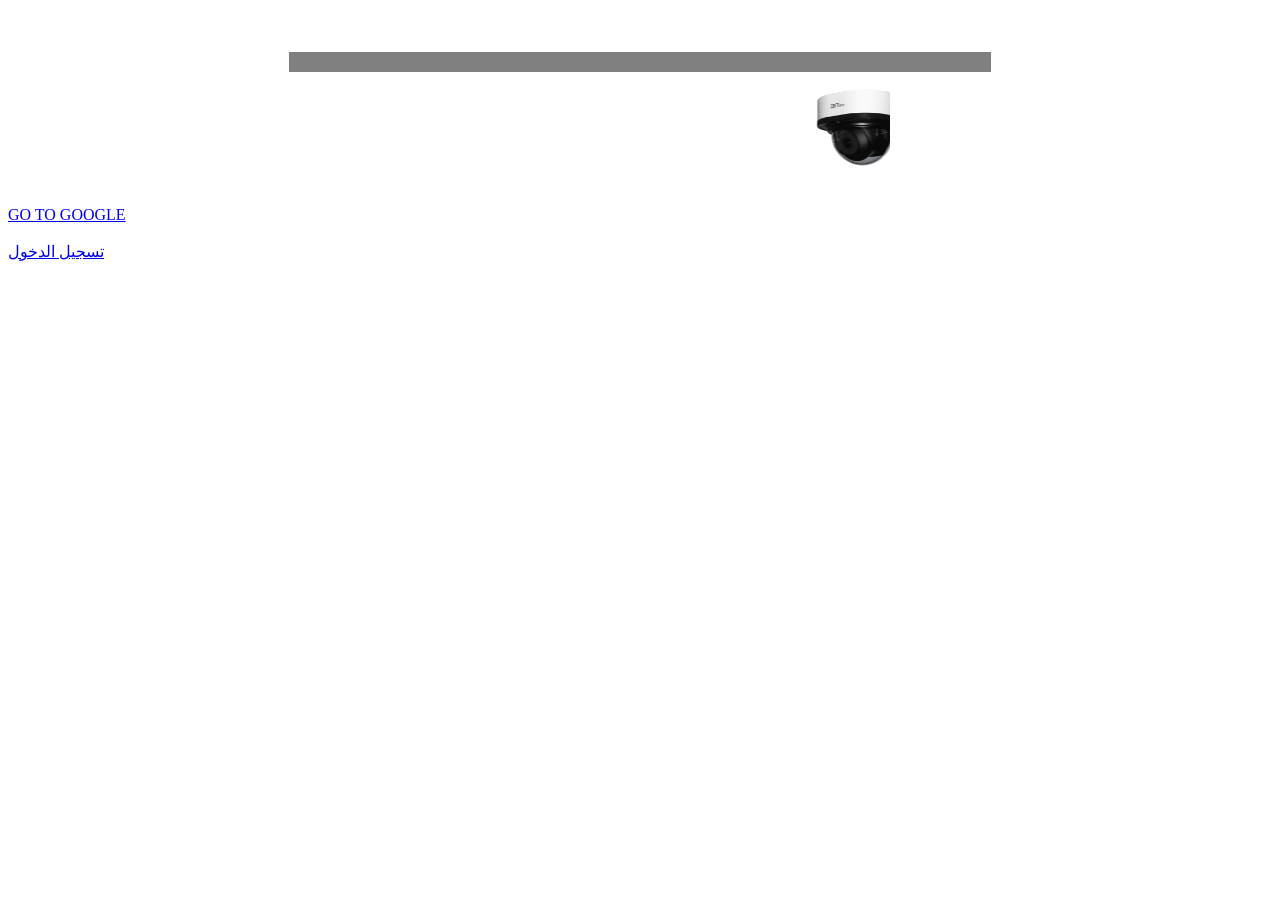
<file: index.html>
<!DOCTYPE html>
<html lang="en">
<head>
    <meta charset="UTF-8">
    <meta name="viewport" content="width=device-width, initial-scale=1.0">
    <title>Document</title>
</head>
<body>
    <br><br>
    <hr width="700" size="20" noshade>
    <center>
      <marquee width="500" heigt="500" loop="2" >
         <img src="emhemed/algo/img14.png" width="100" height="100">
         <img src="emhemed/algo/img14.png" width="100" height="100">
         <img src="emhemed/algo/img14.png" width="100" height="100">
        </marquee>
    </center>
    <br>
    <a href="http://www.google.com" target="_blank" title="محرك قوقل ">GO TO GOOGLE</a>
    <br><br>
    <a href="index2.html">تسجيل الدخول</a>
</body>
</html>
</file>
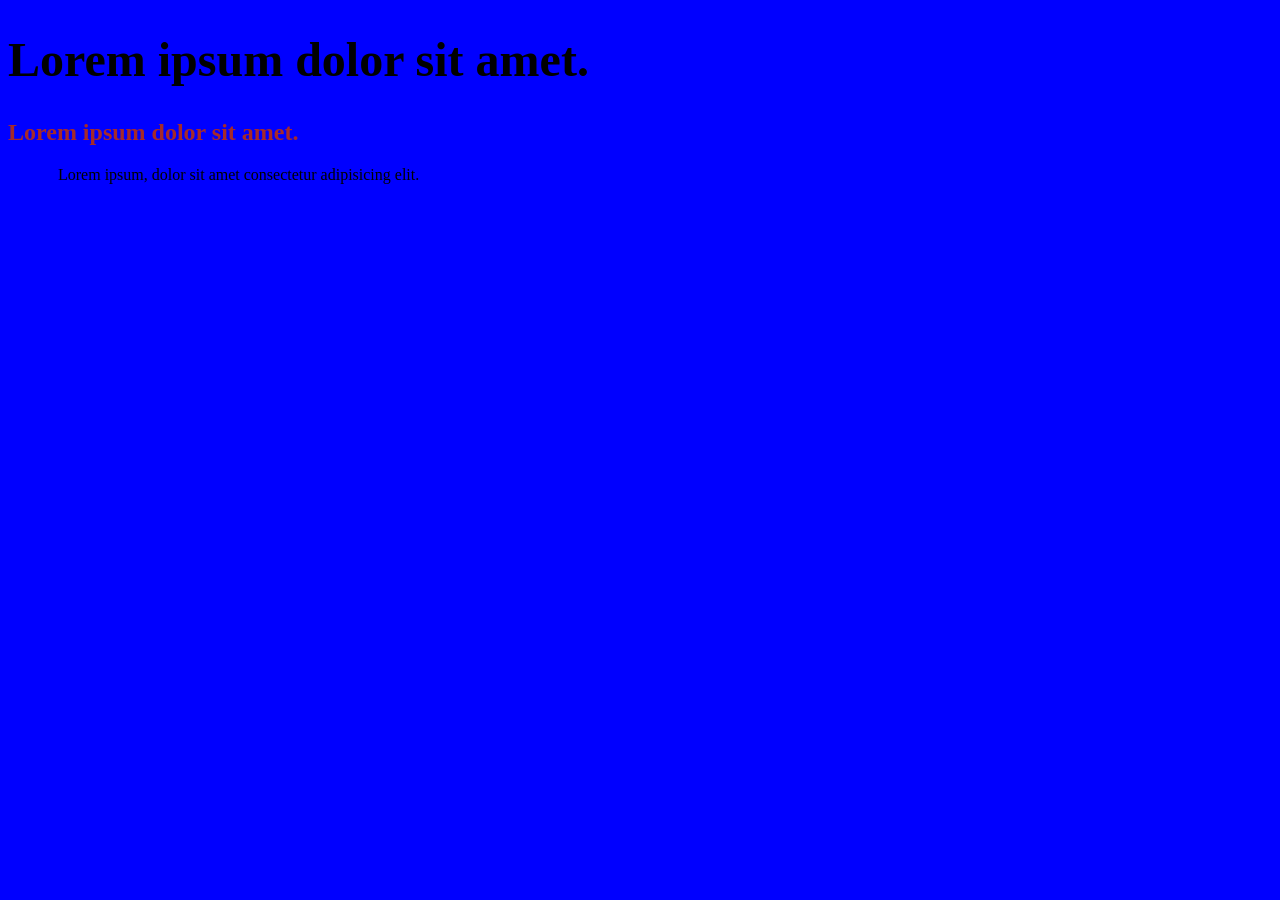
<file: Saved Pictures/index.html>
<!DOCTYPE html>
<html lang="en">
<head>
    <meta charset="UTF-8">
    <meta name="viewport" content="width=device-width, initial-scale=1.0">
    <link rel="stylesheet" href="style.css">
    <title>Document</title>
</head>
<body>
   <h1>Lorem ipsum dolor sit amet.</h1>
   <h2>Lorem ipsum dolor sit amet.</h2>
   <p>Lorem ipsum, dolor sit amet consectetur adipisicing elit.</p>
</body>
</html>
</file>
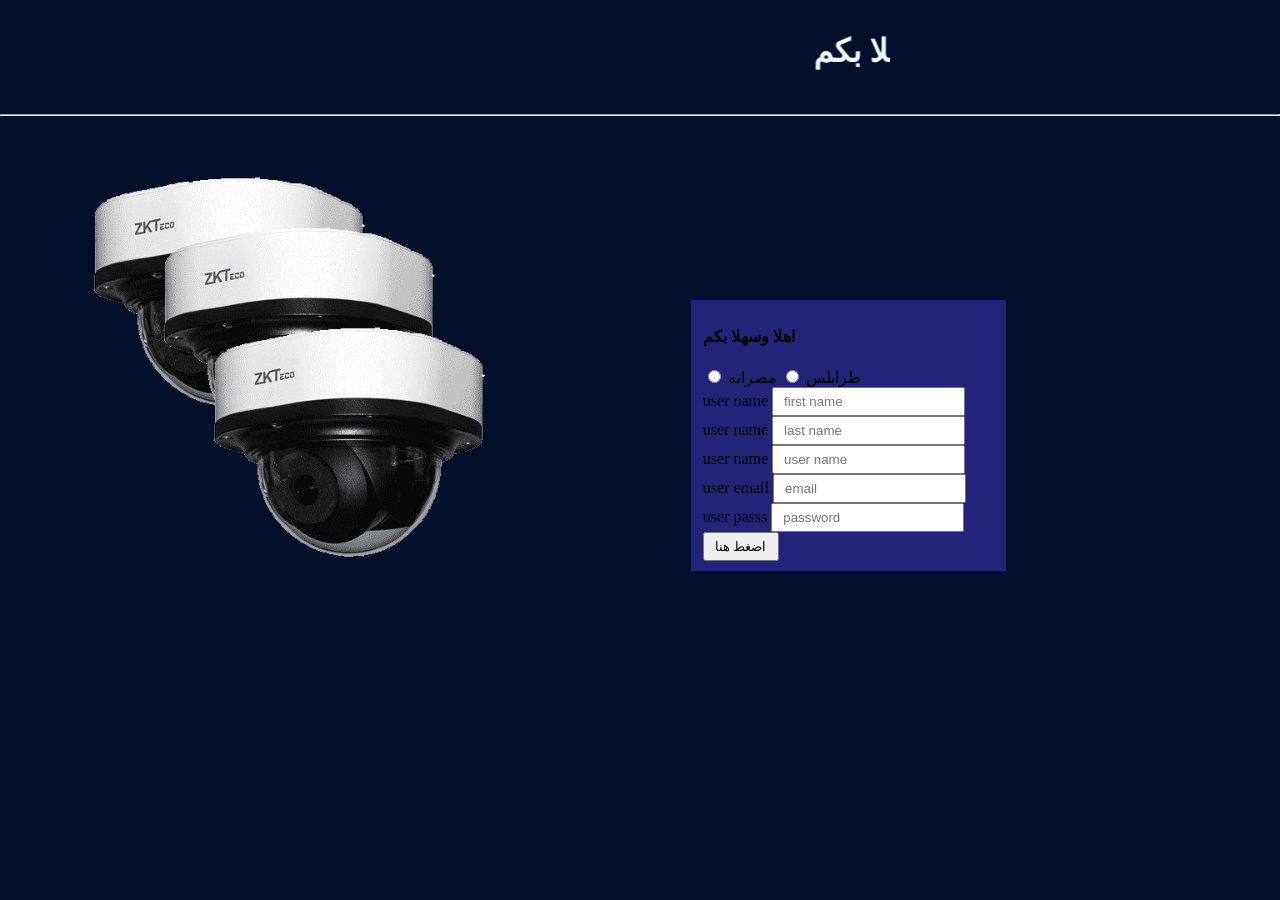
<file: about us.html>
<!DOCTYPE html>
<html lang="en">
<head>
    <meta charset="UTF-8">
    <link rel="stylesheet" href="style3.css">
  <title>Programmer Emhmmed</title>
</head>
<body>

  <div class="content">
    <fieldset>
   <form >
    <div>
      <h4> اهلا وسهلا بكم </h4>
      <div>
        <input type="radio" >
        <label > طرابلس </label>
        <input type="radio" >
        <label > مصراته </label>
      </div>
      <label for="text">user name</label>
   <input  id="text" type="text" placeholder="first name" ><br>
   <label for="text1">user name</label>
   <input  id="text1" type="text" placeholder="last name" ><br>
   <label for="text2">user name</label>
   <input  id="text2" type="text" placeholder="user name" ><br>
   <label for="email">user email</label>
   <input  id="email" type="email" placeholder="email" ><br>
   <label for="pass">user passs</label>
   <input  id="pass" type="password" placeholder="password" ><br>
   <input type="submit" value="اضغط هنا">

    </div>
   
  </form>
</fieldset>
  </div>
    <img id="picture" width="300px" src="emhemed/algo/img14.png" alt="">
    <img id="picture1" width="300px" src="emhemed/algo/img14.png" alt="">
    <img id="picture2" width="300px" src="emhemed/algo/img14.png" alt="">
    <center>
      <marquee width="500" heigt="500" loop="2" >
        <h1><p>اهلا وسهلا بكم</p></h1>
        </marquee>
    </center>
    <hr>
    
</body>
</html>
</file>
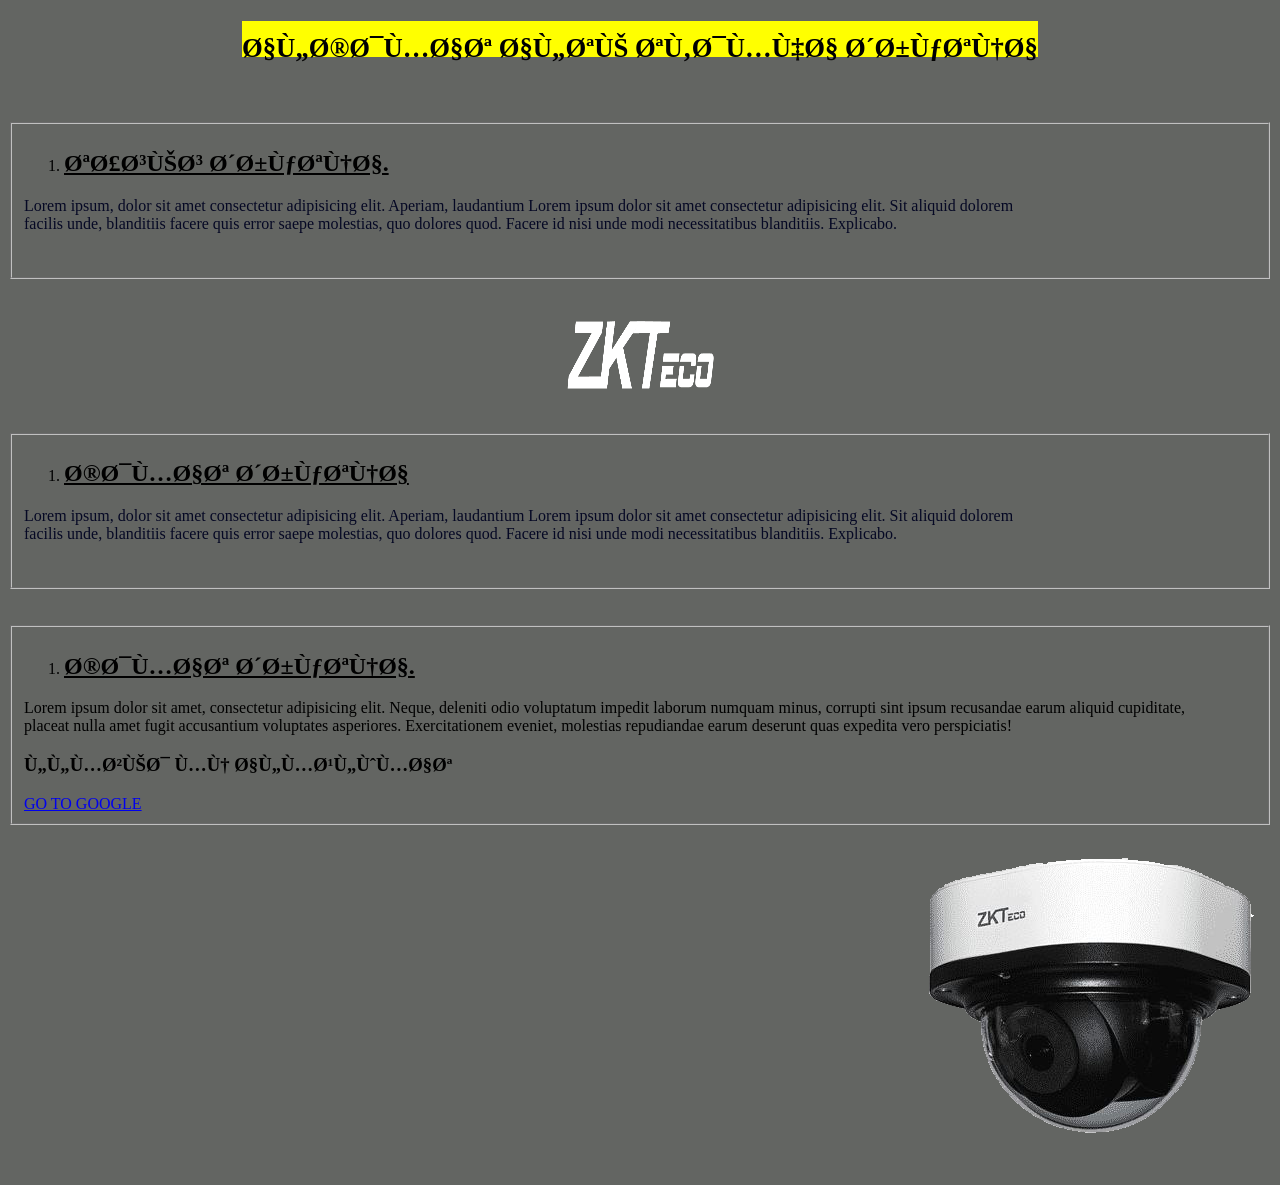
<file: about us2.html>
<!DOCTYPE html>
<html >
<head>
    <link rel="stylesheet" type="text/css" href="style7.css"
    <meta charset="UTF-8">
    <title>Document</title>
</head>
<body bgcolor="#636562">
<center>
    <h1><mark><sub>الخدمات التي تقدمها شركتنا</sub></mark></h1>
</center>
<br><br>
<fieldset>

<ol><li>
<h2><u>تأسيس شركتنا.</u></h2>
</li></ol>
<p><font color="050824">Lorem ipsum, dolor sit amet consectetur adipisicing elit. Aperiam, laudantium Lorem ipsum dolor sit amet consectetur adipisicing elit. Sit aliquid dolorem  <br>facilis unde, blanditiis facere quis error saepe molestias, quo dolores quod. Facere id nisi unde modi necessitatibus blanditiis. Explicabo.</font></p>
<br>
</fieldset>

<center>
<img src="zkt.png" width="150" height="150">
</center>

<fieldset>

    <ol><li>
    <h2><u>خدمات شركتنا</u></h2>
    </li></ol>
    <p><font color="050824">Lorem ipsum, dolor sit amet consectetur adipisicing elit. Aperiam, laudantium Lorem ipsum dolor sit amet consectetur adipisicing elit. Sit aliquid dolorem  <br>facilis unde, blanditiis facere quis error saepe molestias, quo dolores quod. Facere id nisi unde modi necessitatibus blanditiis. Explicabo.</font></p>
    <br>
    </fieldset>
    <br>
    <br>
<fieldset>
    <ol>
        <li>
        <h2><u>خدمات شركتنا.</u></h2>
        </li>
    </ol>
        <p>Lorem ipsum dolor sit amet, consectetur adipisicing elit. Neque, deleniti odio voluptatum impedit laborum numquam minus, corrupti sint ipsum recusandae earum aliquid cupiditate,<br> placeat nulla amet fugit accusantium voluptates asperiores. Exercitationem eveniet, molestias repudiandae earum deserunt quas expedita vero perspiciatis!</p>
        <h3>للمزيد من المعلومات</h3>
        <a href="http://www.google.com"  title="محرك قوقل ">GO TO GOOGLE</a>
    </fieldset>
    <div>
        <img style="float: right;" src="emhemed/algo/img14.png" alt="">
      </div>
</body>
</html>
</file>
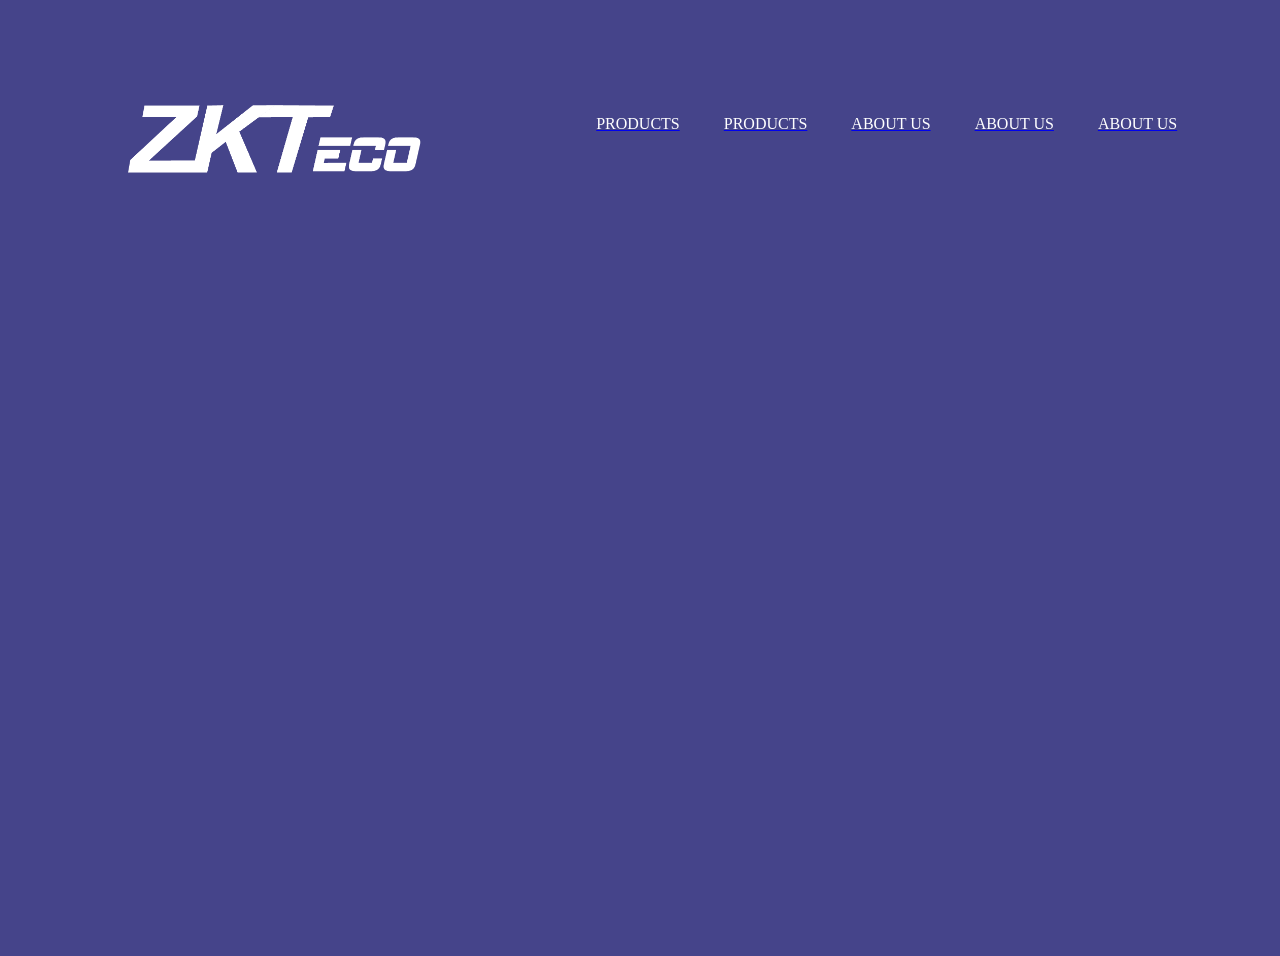
<file: home.html>
<html>

<head>

 <link rel="stylesheet" type="text/css" href="style.css"
 <meta charset="UTF-8">
 <title>Programmer </title>
</head>

<body>
  <div class="banner">
    <div class="navbar">
      <img src="zkt.png" class="bbb">
      <ul>
        <li> <a href="products2.html"><p>products</p></a></li>
        <li> <a href="PRODUCTS.html"><p>products</p></a></li>
        <li> <a href="about us.html"><p>about us</p></a></li>
           <li> <a href="about us.html"><p>about us</p></a></li>
        <li> <a href="about us2.html"><p>about us</p></a></li>
      </ul>
    </div>

</div>

</body>
</html>
</file>
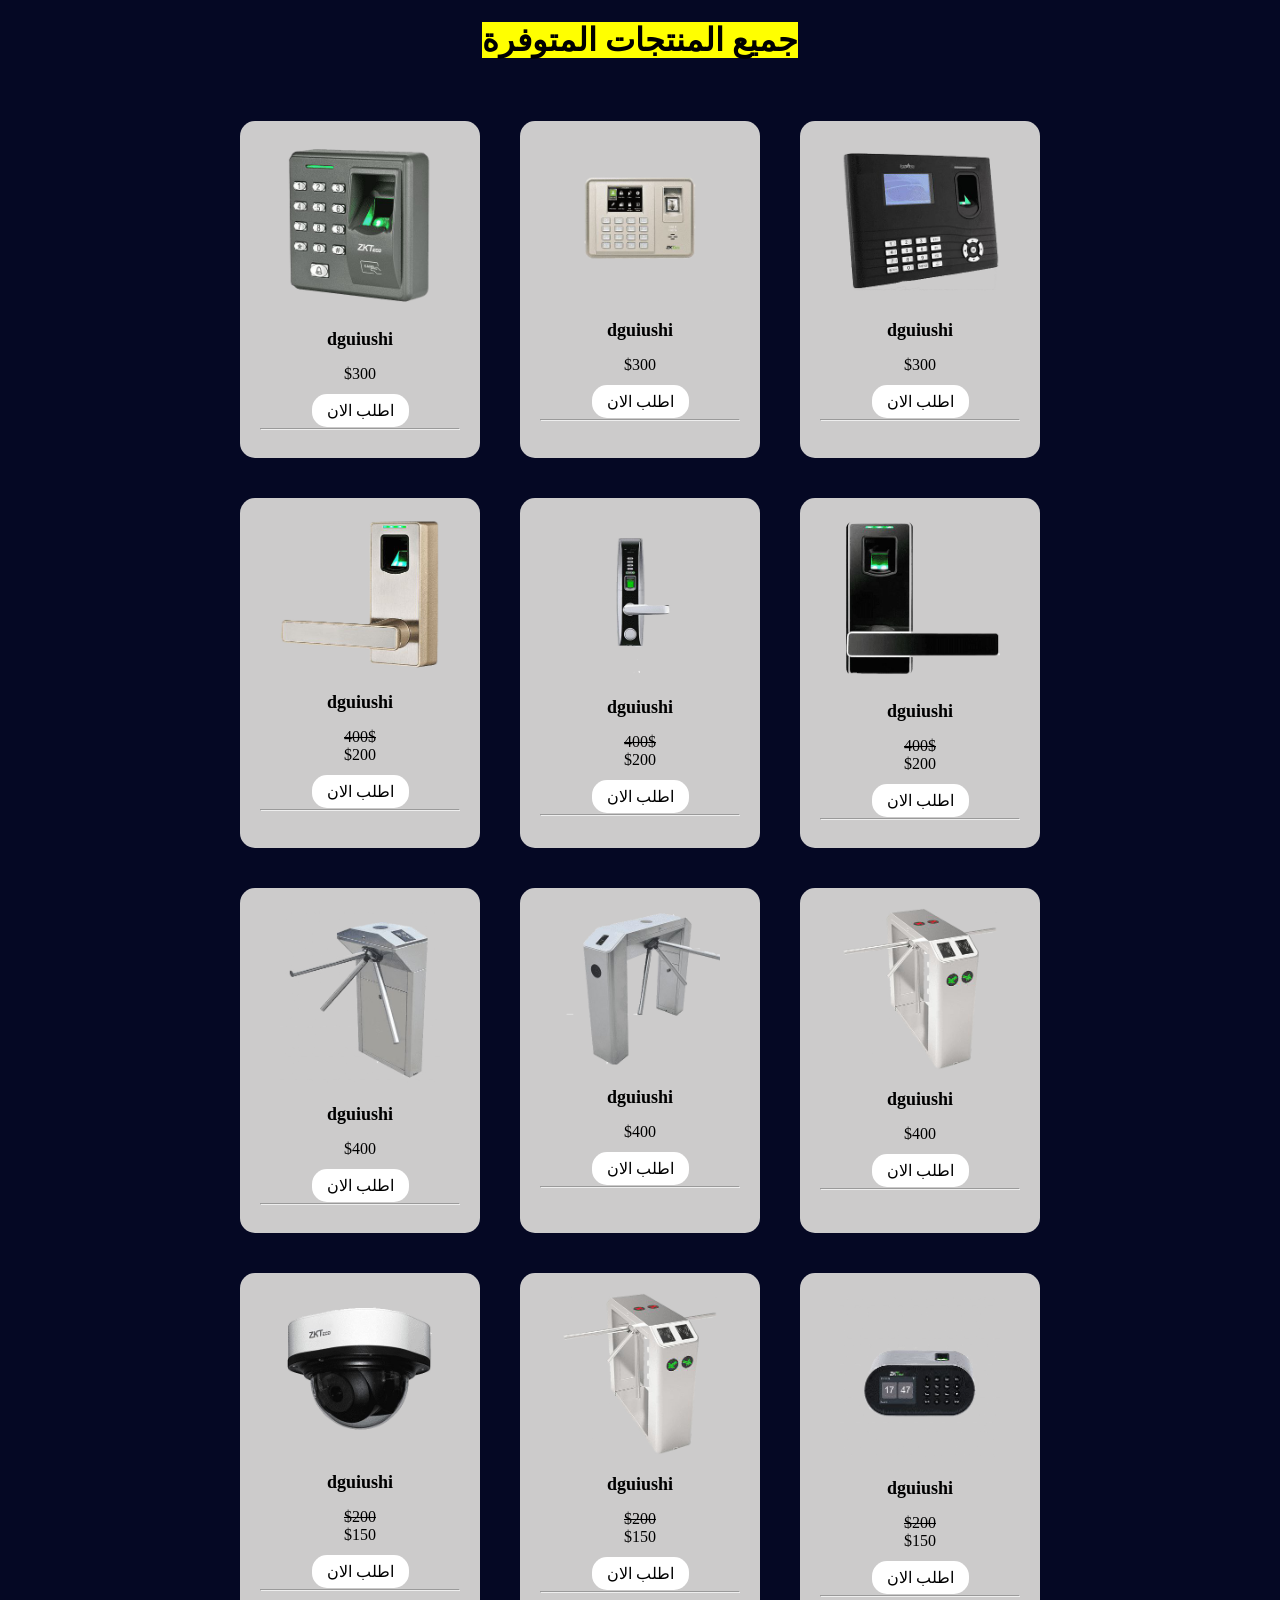
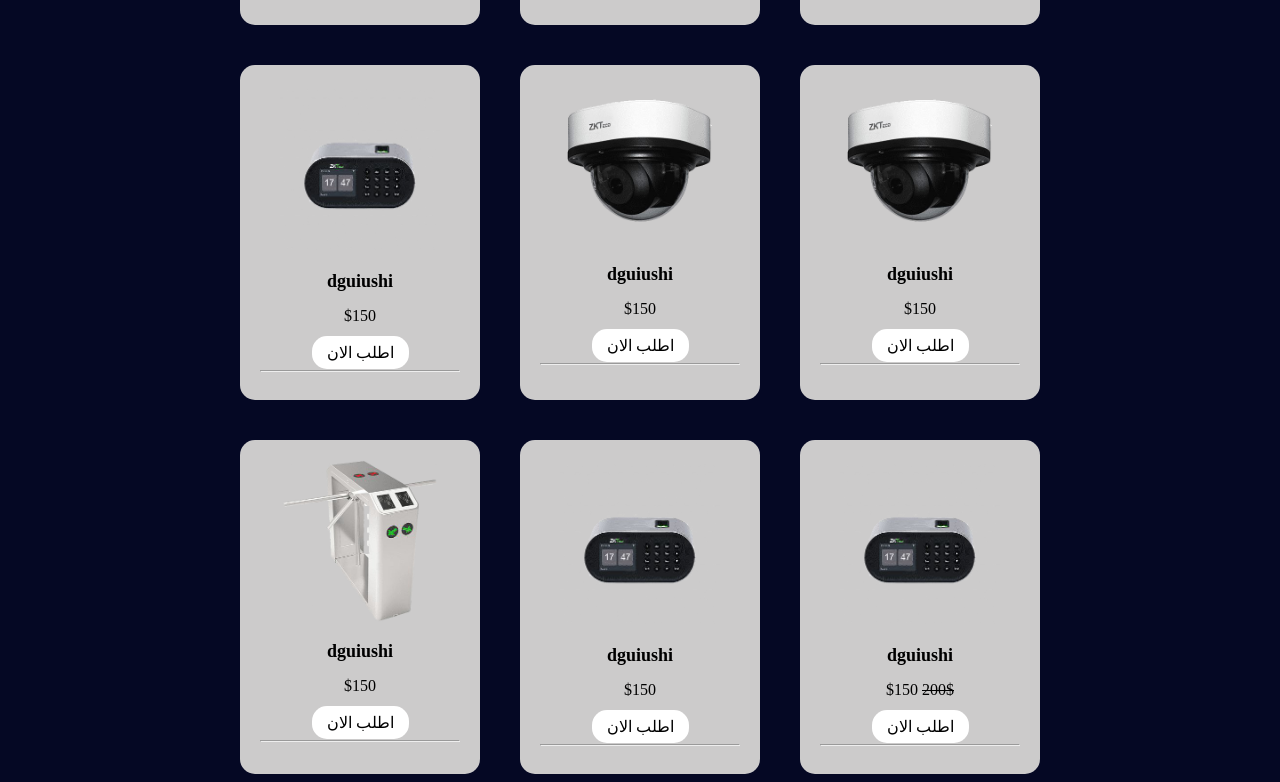
<file: PRODUCTS.html>
<!DOCTYPE html>
<html lang="en">
<head>
    
    <meta charset="UTF-8">
    <link rel="stylesheet" href="style2.css">
    <title>Programmer Emhmmed</title>
</head>

<body >
    <center>
        <h1><mark>جميع المنتجات المتوفرة </mark></h1>
    </center>
    
    <div class="container">
        <div class="listproduct">
            <div class="item">
                <img src="emhemed/algo/img10.png" alt="">
                <h2>dguiushi</h2>
            <div class="price">$300</div>
                <br>
                <a href="about us.html">اطلب الان</a>
<hr>
            </div>
            <div class="item">
                <img src="emhemed/algo/img7.png" alt="">
                <h2>dguiushi</h2>
            <div class="price">$300</div>
                <br>
                <a href="about us.html">اطلب الان</a>
<hr>
            </div>
            <div class="item">
                <img src="emhemed/algo/img5.png" alt="">
                <h2>dguiushi</h2>
            <div class="price">$300</div>
                <br>
                <a href="about us.html">اطلب الان</a>
<hr>
            </div>
            <div class="item">
                <img src="emhemed/algo/img16.png" alt="">
                <h2>dguiushi</h2>
            <div class="price"><s>400$</s><br>$200</div> 
                <br>
                <a href="about us.html">اطلب الان</a>
<hr>
            </div>
            <div class="item">
                <img src="emhemed/algo/img15.png" alt="">
                <h2>dguiushi</h2>
            <div class="price"><s>400$</s><br>$200</div>
                <br>
                <a href="about us.html">اطلب الان</a>
<hr>
            </div>
            <div class="item">
                <img src="emhemed/algo/img17.png" alt="">
                <h2>dguiushi</h2>
            <div class="price"><s>400$</s><br>$200</div>
                <br>
                <a href="about us.html">اطلب الان</a>
<hr>
            </div>
            <div class="item">
                <img src="emhemed/algo/img3.png" alt="">
                <h2>dguiushi</h2>
            <div class="price">$400</div>
                <br>
                <a href="about us.html">اطلب الان</a>
<hr>
            </div>
            <div class="item">
                <img src="emhemed/algo/img11.png" alt="">
                <h2>dguiushi</h2>
            <div class="price">$400</div>
                <br>
                <a href="about us.html">اطلب الان</a>
<hr>
            </div>
            <div class="item">
                <img src="emhemed/algo/img12.png" alt="">
                <h2>dguiushi</h2>
            <div class="price">$400</div>
                <br>
                <a href="about us.html">اطلب الان</a>
<hr>
            </div>
            <div class="item">
                <img src="emhemed/algo/img14.png" alt="">
                <h2>dguiushi</h2>
            <div class="price"><s>$200</s><br>$150</div>
                <br>
                <a href="about us.html">اطلب الان</a>
<hr>
            </div>
            <div class="item">
                <img src="emhemed/algo/img12.png" alt="">
                <h2>dguiushi</h2>
            <div class="price"><s>$200</s><br>$150</div>
                <br>
                <a href="about us.html">اطلب الان</a>
<hr>
            </div>
            <div class="item">
                <img src="emhemed/algo/img13.png" alt="">
                <h2>dguiushi</h2>
            <div class="price"><s>$200</s><br>$150</div>
                 <br>
                 <a href="about us.html">اطلب الان</a>
<hr>
            </div>
            
            <div class="item">
                <img src="emhemed/algo/img13.png" alt="">
                <h2>dguiushi</h2>
            <div class="price">$150</div>
                <br>
                <a href="about us.html">اطلب الان</a>
<hr>
            </div>
            <div class="item">
                <img src="emhemed/algo/img14.png" alt="">
                <h2>dguiushi</h2>
                <div class="price">$150</div>
            <br>
            <a href="about us.html">اطلب الان</a>
<hr>
            </div>
            <div class="item">
                <img src="emhemed/algo/img14.png" alt="">
                <h2>dguiushi</h2>
                <div class="price">$150</div>
            <br>
            <a href="about us.html">اطلب الان</a>
<hr>
            </div>
            <div class="item">
                <img src="emhemed/algo/img12.png" alt="">
                <h2>dguiushi</h2>
                <div class="price">$150</div>
                <br>
                <a href="about us.html">اطلب الان</a>
<hr>
            </div>
            <div class="item">
                <img src="emhemed/algo/img13.png" alt="">
                <h2>dguiushi</h2>
                <div class="price">$150</div>
            <br>
            <a href="about us.html">اطلب الان</a>
<hr>
            </div>
            
            <div class="item">
                <img src="emhemed/algo/img13.png" alt="">
                <h2>dguiushi</h2>
                <div class="price">$150 <s>200$</s></div>
            <br>
            <a href="about us.html">اطلب الان</a>
<hr>
            </div>
        </div>
    </div>

</body>

</html>
</file>
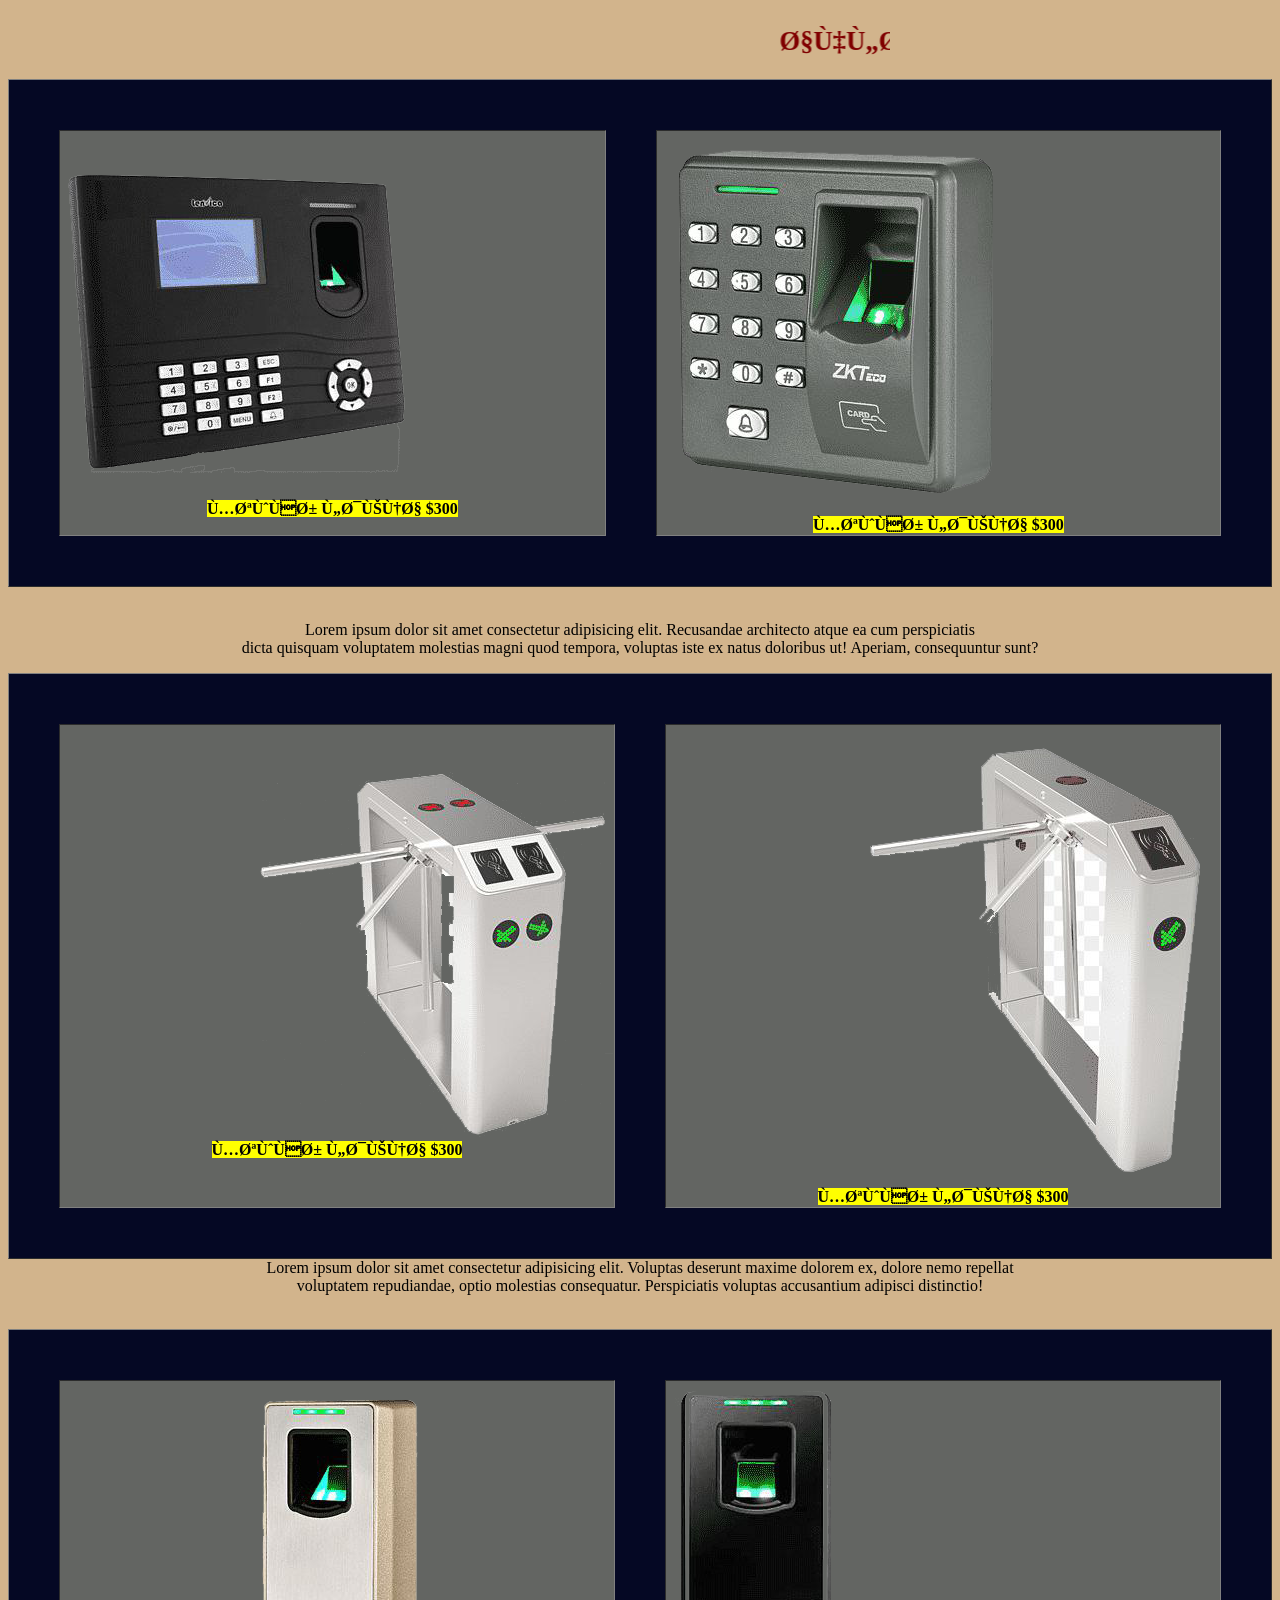
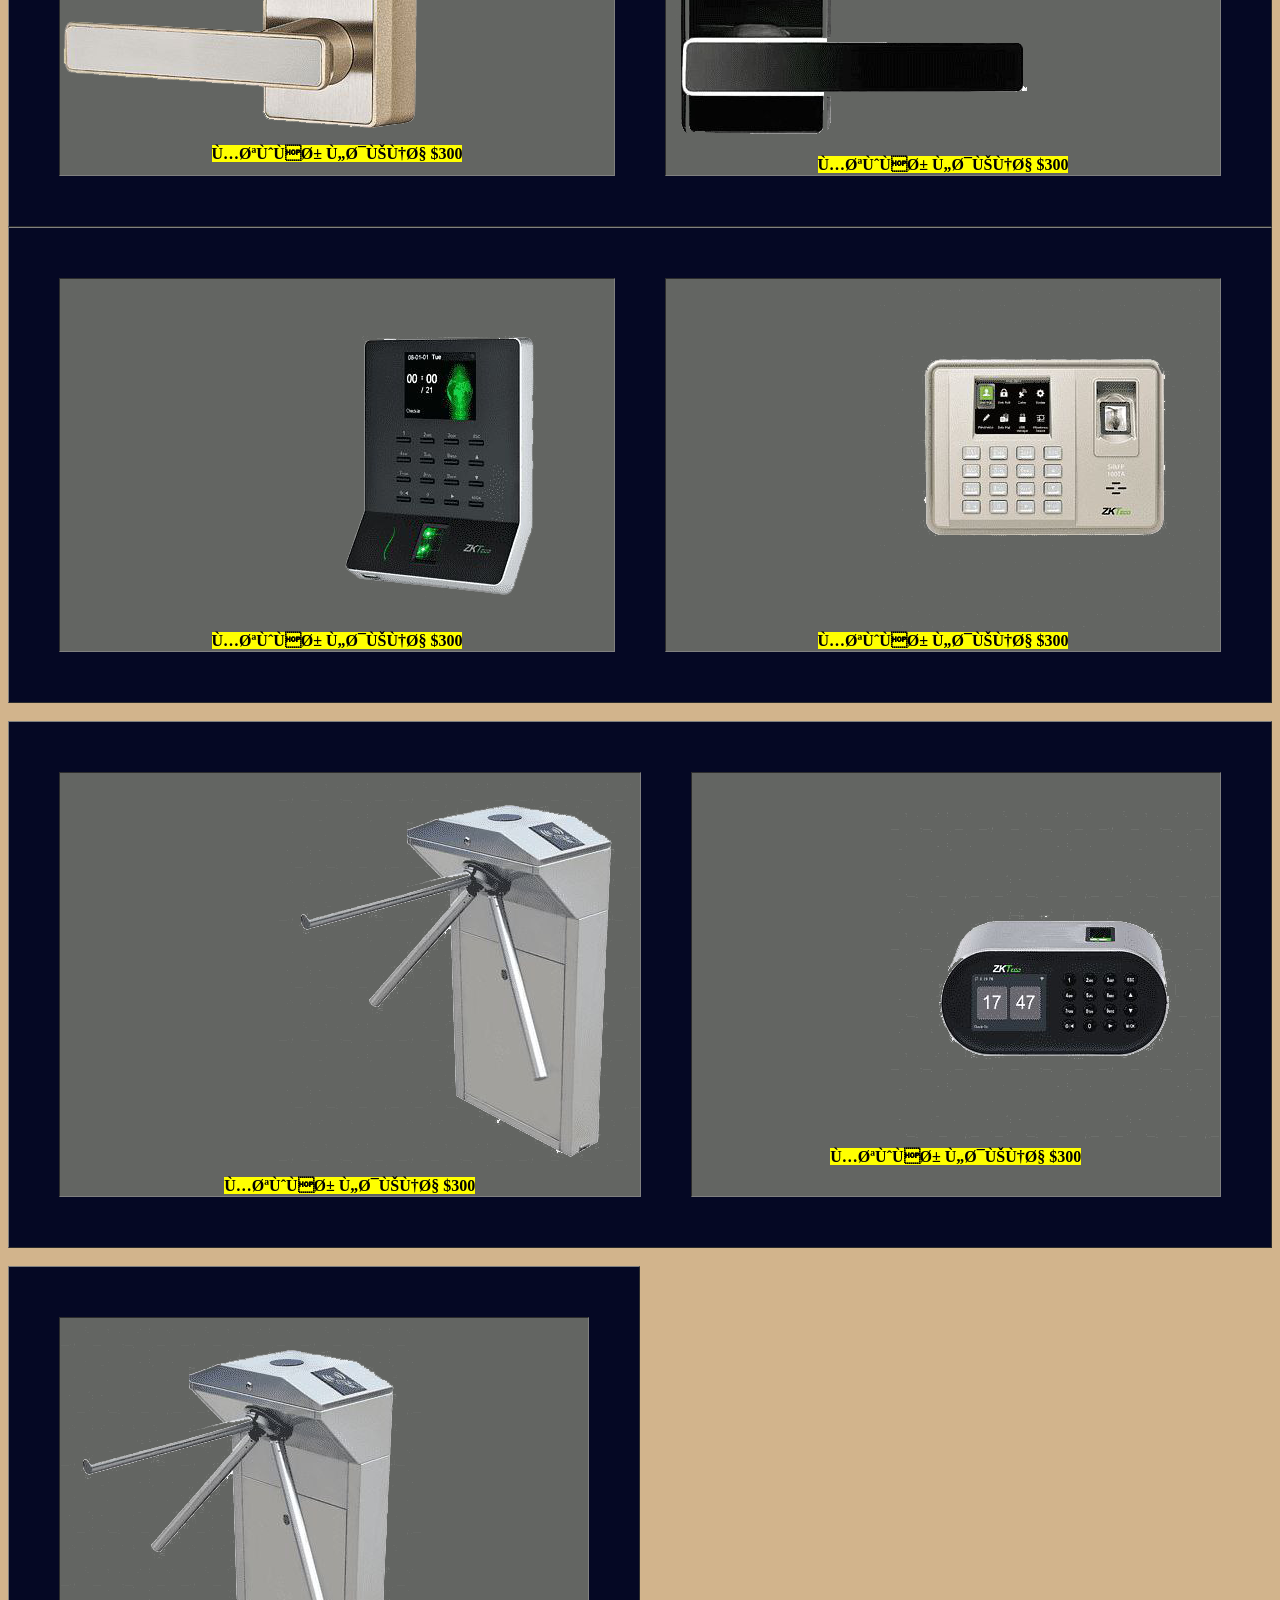
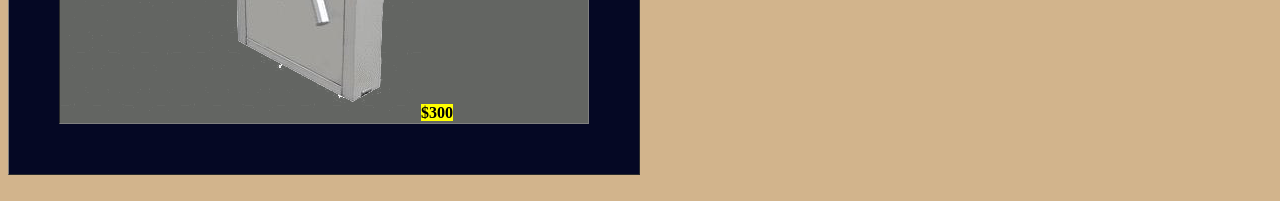
<file: products2.html>
<!DOCTYPE html>
<html lang="en">
<head>
    <link rel="stylesheet"  href="style6.css"
    <meta charset="UTF-8">
    <title>Programmer Emhmmed</title>
</head>
<body>
    <center>
        <marquee width="500" heigt="500" loop="2" >
          <h1>اهلا وسهلا بكم</h1>
          </marquee>
      </center>

    <table border="1" width="100%" cellspacing="50 " bgcolor="#050824">
        <tr bgcolor="#636562" align="left">
            <td width="200"> <img src="emhemed/algo/img5.png"><center><mark><b>متوفر لدينا $300</b></mark></center></td>
            <td width="200"> <img src="emhemed/algo/img8.png"><center><mark><b>متوفر لدينا $300</b></mark></center></td>
        </tr>
   </table>
   <br>
    <center>
   <p>Lorem ipsum dolor sit amet consectetur adipisicing elit. Recusandae architecto atque ea cum perspiciatis <br> dicta quisquam voluptatem molestias magni quod tempora, voluptas iste ex natus doloribus ut! Aperiam, consequuntur sunt?</p>
   

   <table border="1" width="100%" cellspacing="50 " bgcolor="#050824" align="left">
    <tr bgcolor="#636562" align="right">
        <td width="200"> <img src="emhemed/algo/img12.png"><center><mark><b>متوفر لدينا $300</b></mark></center></td>
        <td width="200"> <img src="emhemed/algo/img9.png"><center><mark><b>متوفر لدينا $300</b></mark></center></td>
    </tr>
</table>
<br>
<p>Lorem ipsum dolor sit amet consectetur adipisicing elit. Voluptas deserunt  maxime dolorem ex, dolore nemo repellat <br>voluptatem repudiandae, optio molestias consequatur. Perspiciatis voluptas accusantium adipisci distinctio!</p>

<br>
<table border="1" width="100%" cellspacing="50 " bgcolor="#050824" align="right">
    <tr bgcolor="#636562" align="left">
        <td width="200"> <img src="emhemed/algo/img16.png"><center><mark><b>متوفر لدينا $300</b></mark></center></td>
        <td width="200"> <img src="emhemed/algo/img17.png"><center><mark><b>متوفر لدينا $300</b></mark></center></td>

    </tr>
</table><br>

<table border="1" width="100%" cellspacing="50 " bgcolor="#050824">
    <tr bgcolor="#636562" align="right">
        <td width="200"> <img src="emhemed/algo/img4.png"><center><mark><b>متوفر لدينا $300</b></mark></center></td>
        <td width="200"> <img src="emhemed/algo/img7.png"><center><mark><b>متوفر لدينا $300</b></mark></center></td>
    </tr>
    
</table><br>

<table border="1" width="100%" cellspacing="50 " bgcolor="#050824">
    <tr bgcolor="#636562" align="right">
        <td width="200"> <img src="emhemed/algo/img3.png"><center><mark><b>متوفر لدينا $300</b></mark></center></td>
        <td width="200"> <img src="emhemed/algo/img13.png"><center><mark><b>متوفر لدينا $300</b></mark></center></td>
    </tr>
    
</table><br>
</center>

<table border="1" width="50%" cellspacing="50 " bgcolor="#050824">
    <tr bgcolor="#636562">
        <td width="200"> <img src="emhemed/algo/img3.png"><mark><b>$300</b></mark></td>
    </tr>
    
</table><br>

</body>
</html>
</file>
<file: Saved Pictures/style.css>
body{
    background-color: blue;
}
h1{
    font-size: 36pt;
}
h2{
    color: brown;
}
p{
    margin-left: 50px;
}
</file>
<file: style3.css>
body{
    padding: 80%;
    background-color: #04102b;
    margin: 0;
    padding: 0;
    background-size: cover;
}
.content{
  position: absolute;
  top: 300px;
  right: 300px;
}
#picture {
    position: absolute;
    left: 80px ;
    top: 150px;
    z-index: 1;
 }
#picture1 {
        position: absolute;
        left: 150px ;
        top: 200px;
        z-index: 2;
} 
#picture2 {
            position: absolute;
            left: 200px ;
            top: 300px;
            z-index: 3;
}
fieldset{
  background-color: rgb(35, 35, 122);
  width: 100%;
  height: 100%;
  border:none ;
}
fieldset input{
 padding: 5px 10px;
}
p{
  color: aliceblue;
}
</file>
<file: style7.css>
#d1{
    float: right;
}
</file>
<file: style.css>
.banner{
    width: 100%;
    height: 100vh;
    padding: 20px;
}
h1{
    letter-spacing: 1px;
    color: #b9a013; 
}
body{
    background-color: #45448a;
 
}
.navbar{
   width: 85%; 
   margin: auto;
   padding: 35px 0;
   display: flex;
   justify-content: space-between;

}

.navbar ul li {
    display: inline-block;
    margin:20px 20px;
    text-decoration: none;
    color:#fafafa;
    text-transform: uppercase;
}
.bbb{
    width: 300px;
}
p{
    color: #ffffff;
}
</file>
<file: style2.css>
.container{
    width: 800px;
    margin: auto;
    text-align: center;
    padding-top: 40px;
}
.listproduct .item img{
    width: 80%;
}
.listproduct{
    display: grid;
    grid-template-columns: repeat(3, 1fr);
    gap: 40px;

}
.listproduct .item{
    background-color: rgb(204, 203, 203);
    padding: 20px ;
    border-radius: 15px;
    transition: 0.5s;
}
.listproduct .item:hover{
    transform: scale(1.05);

}
.listproduct .item h2{
    font-size: large;
}
a{
    text-decoration: none;
    background: white;
    color: black;
    padding: 8px 15px;
    border-radius: 15px;
}
body{
    background-color: #050824;
 
}
center{
    color: #ffffff;
}
hr{
    color: #ffffff;
}
</file>
<file: style6.css>
body{
    background-color: tan;
}
h1{
    color: maroon;
    font-size: 20pt;
    
}
hr{
    color: navy;
}
a:link{
    color: green;
}
a:hover{
    color: black;
}
a:visited{
    color: yellow;
}
a:active{
    color: blue;
}
</file>
